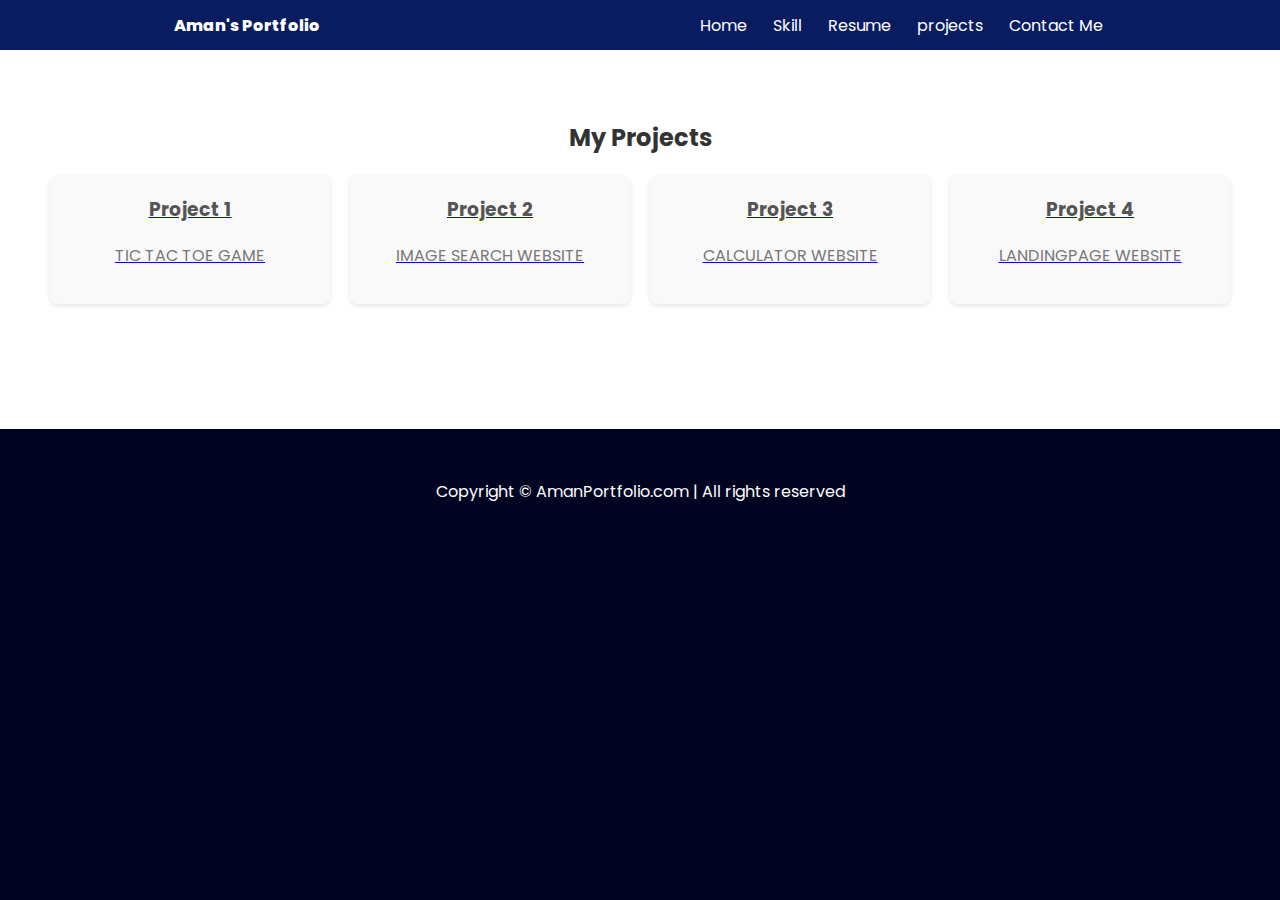
<file: project.html>
<!DOCTYPE html>
<html lang="en">
<head>
    <meta charset="UTF-8">
    <meta name="viewport" content="width=device-width, initial-scale=1.0">
    <title>projects</title>
    <link rel="stylesheet" href="style.css">
    <style>
    
    #projects {
        padding: 50px;
        text-align: center;
        background-color: #fff;
    }
    
    h2 {
        margin-bottom: 20px;
        color: #333;
    }
    
    .project-container {
        display: grid;
        grid-template-columns: repeat(auto-fit, minmax(250px, 1fr));
        gap: 20px;
    }
    
    .project {
        background-color: #f9f9f9;
        padding: 20px;
        border-radius: 8px;
        box-shadow: 0 2px 5px rgba(0, 0, 0, 0.1);
    }
    
    .project h3 {
        margin-top: 0;
        color: #555;
    }
    
    .project p {
        color: #777;
    }</style>
</head>
<body>
    <header>
        <nav>
            <div class="left">
              Aman's Portfolio
            </div>
            <div class="right">
                <ul>
                    <li><a href="index.html">Home</a></li>
                    <li><a href="skill.html">Skill</a></li>
                    <li><a href="Resume.html">Resume</a></li>
                    <li><a href="project.html">projects</a></li>
                    <li><a href="Contact.html">Contact Me</a></li>
                </ul>
            </div>
        </nav>
    </header>

    <section id="projects">
        <h2>My Projects</h2>
        <div class="project-container">
            <div class="project">
                <a href="https://akm231001akm.github.io/TicTakToeGame.github.io/" target="_blank"><h3>Project 1</h3>
                <p>TIC TAC TOE GAME</p></a>
            </div>
            <div class="project">
                <a href="https://akm231001akm.github.io/image-search231001/" target="_blank"><h3>Project 2</h3>
                <p>IMAGE SEARCH WEBSITE</p></a>
            </div>
            <div class="project">
                <a href="https://akm231001akm.github.io/CODSOFT-CALCULATOR/" target="_blank"><h3>Project 3</h3>
                <p>CALCULATOR WEBSITE</p></a>
            </div>
            <div class="project">
                <a href="https://akm231001akm.github.io/CODSOFT-Landingpage/" target="_blank"><h3>Project 4</h3>
                <p>LANDINGPAGE WEBSITE</p></a>
            </div>
           
        </div>
        <footer>
            Copyright &copy; AmanPortfolio.com | All rights reserved
        </footer>
    </section>

    <footer>
        Copyright &copy; AmanPortfolio.com | All rights reserved
    </footer>
</body>
</html>
</file>
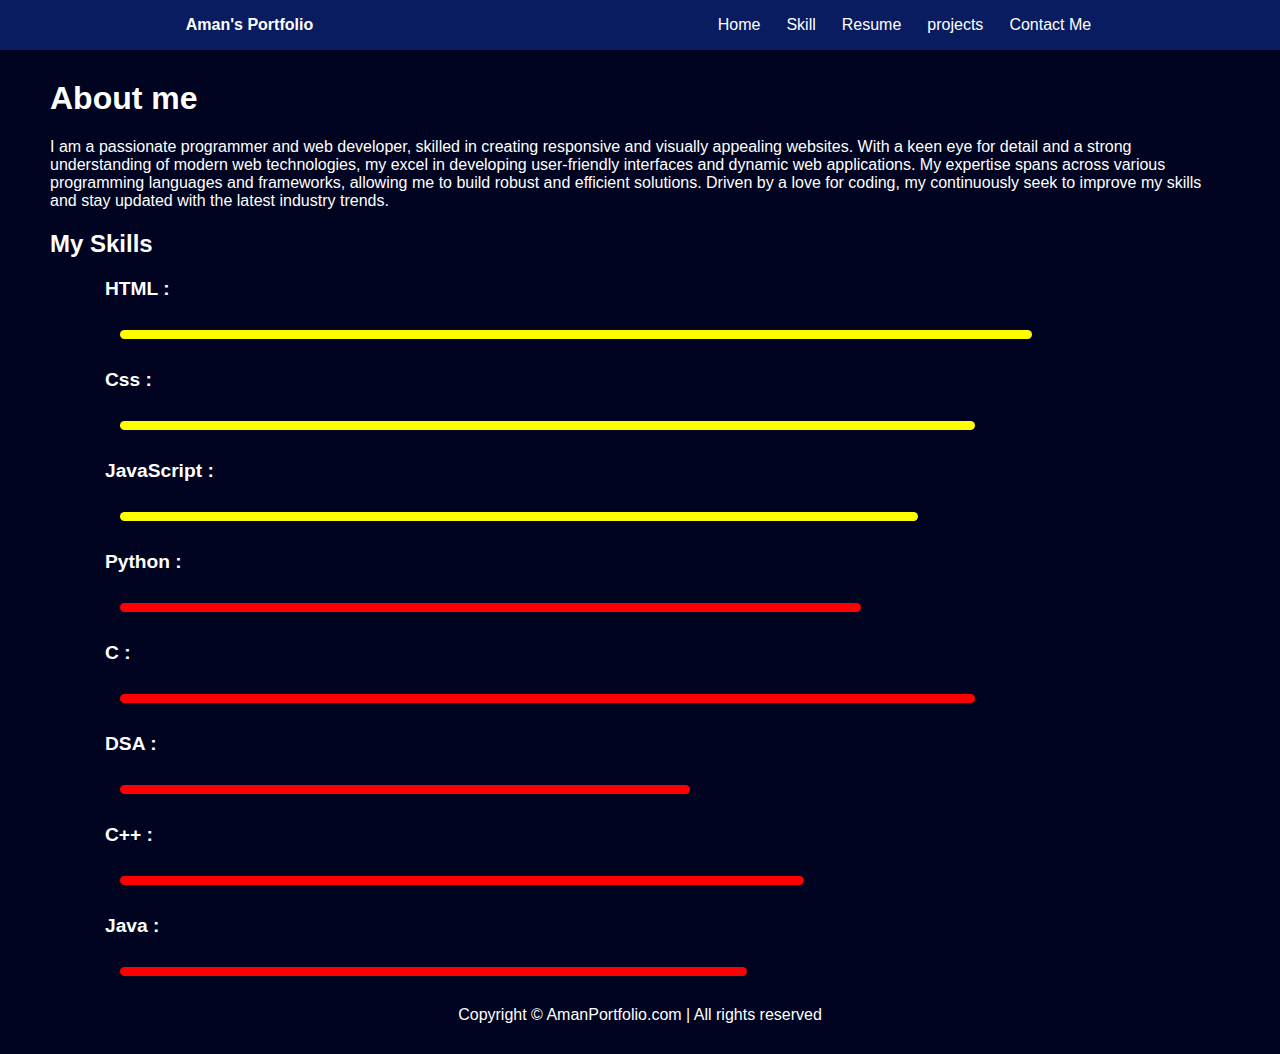
<file: skill.html>
<!DOCTYPE html>
<html lang="en">
<head>
    <meta charset="UTF-8">
    <meta name="viewport" content="width=device-width, initial-scale=1.0">
    <title>Skill</title>
    <style>
        body{
    margin: 0%;
    padding: 0%;
    font-family: "Poppins", sans-serif;
    background-color: rgb(0, 4, 33);
    color: white;
}

nav{
    align-items: center;
    display: flex;
    justify-content: space-around;
    background-color: rgb(9, 28, 95);
    height: 50px;
}
.left{
    margin-left: 10px;
    font-size: 1rem;
    font-weight: 800;
}
nav ul{
    display: flex;
}
nav ul li{
    margin: 13px;
    list-style: none;
}

nav ul li a{
    color: white;
    text-decoration: none;
}

nav ul li a:hover{
    color: aqua;
    font-size: 1.02rem;
}
.maindev {
    margin: 30px 50px;
}

.ulskill li {
    display: flex;
    list-style: none;
    margin: 15px;
    font-size: 1.2rem;
    font-weight: 600;
}

.bgyellow{
    height: 9px;
    background-color: yellow;
    border-radius: 15px;
    margin: 30px;
    color: yellow;
}
.bgred{
    background-color: red;
    height: 9px;
    border-radius: 15px;
    color: red;
    margin: 30px;
}


footer{
    text-align: center;
    margin: 30px;
 }

    </style>
</head>
<body>
    <header>
        <nav>
            <div class="left">
              Aman's Portfolio
            </div>
            <div class="right">
                <ul>
                    <li><a href="index.html">Home</a></li>
                    <li><a href="skill.html">Skill</a></li>
                    <li><a href="resume.html">Resume</a></li>
                    <li><a href="project.html">projects</a></li>
                    <li><a href="Contact.html">Contact Me</a></li>
                </ul>
            </div>
        </nav>
    </header>
    <div class="maindev">
        <div class="About">
    <h1>About me</h1>
    <p>I am a passionate programmer and web developer, skilled in creating responsive and visually appealing websites. With a keen eye for detail and a strong understanding of modern web technologies, my excel in developing user-friendly interfaces and dynamic web applications. My expertise spans across various programming languages and frameworks, allowing me to build robust and efficient solutions. Driven by a love for coding, my continuously seek to improve my skills and stay updated with the latest industry trends.</p>
    </div>
    <div class="myskill">
    <h2>My Skills</h2>
    <ul class="ulskill">
       <li>HTML :</li><div class="bgyellow" style="width: 80%;"></div> 
        <li>Css :</li><div class="bgyellow" style="width: 75%;"></div>
        <li>JavaScript :</li><div class="bgyellow" style="width: 70%;"></div>
        <li>Python :</li><div class="bgred" style="width: 65%;"></div>
        <li>C :</li><div class="bgred" style="width: 75%;"></div>
        <li>DSA :</li><div class="bgred" style="width: 50%;"></div>
        <li>C++ :</li><div class="bgred" style="width: 60%;"></div>
        <li>Java :</li><div class="bgred" style="width: 55%;"></div>
    </ul>
    </div>

</div> 
<footer>
    Copyright &copy; AmanPortfolio.com | All rights reserved
</footer>
</body>
</html>
</file>
<file: style.css>
@import url('https://fonts.googleapis.com/css2?family=Gupter:wght@400;500;700&family=Poppins:ital,wght@0,100;0,200;0,300;0,400;0,500;0,600;0,700;0,800;0,900;1,100;1,200;1,300;1,400;1,500;1,600;1,700;1,800;1,900&family=Roboto:ital,wght@0,100;0,300;0,400;0,500;0,700;0,900;1,100;1,300;1,400;1,500;1,700;1,900&display=swap');

body{
    margin: 0%;
    padding: 0%;
    font-family: "Poppins", sans-serif;
    background-color: rgb(0, 4, 33);
    color: white;
}

nav{
    align-items: center;
    display: flex;
    justify-content: space-around;
    background-color: rgb(9, 28, 95);
    height: 50px;
}
.left{
    margin-left: 10px;
    font-size: 1rem;
    font-weight: 800;
}
nav ul{
    display: flex;
}
nav ul li{
    margin: 13px;
    list-style: none;
}

nav ul li a{
    color: white;
    text-decoration: none;
}

nav ul li a:hover{
    color: aqua;
    font-size: 1.02rem;
}

/* main section css */
 .firstsection{
    display: flex;
    justify-content: center;
    justify-content: space-around;
    margin: 23px 0;
    align-items: center;
 }
 .firstsection div{
    width: 30%;
 }
 .leftsection{
    padding: 80px;
    font-size: 2.3rem;
    font-weight: 300;
 }

 .rightsection{
    margin-right: 40px;
 }

 .rightsection img{
    margin-top: 5%;
    border: 5px solid rgb(131, 33, 235);
    border-radius: 50%;
    height: 60vh;
    width: 60vh;
 }

 .leftsection span{
    color: rgb(130, 44, 243);
 }

 .resume button {
    padding: 10px;
    width: 150%;
    border: 2px solid black;
    border-radius: 27px;
    font-size: 1rem;
    color: #000000;
    font-weight: 600;
    cursor: pointer;
    background-color: rgb(209, 255, 255);
}
.resume button:hover{
    background-color: rgb(14, 50, 9);
    color: beige;
}
 footer{
    text-align: center;
    margin-top: 50px;
 }
</file>
